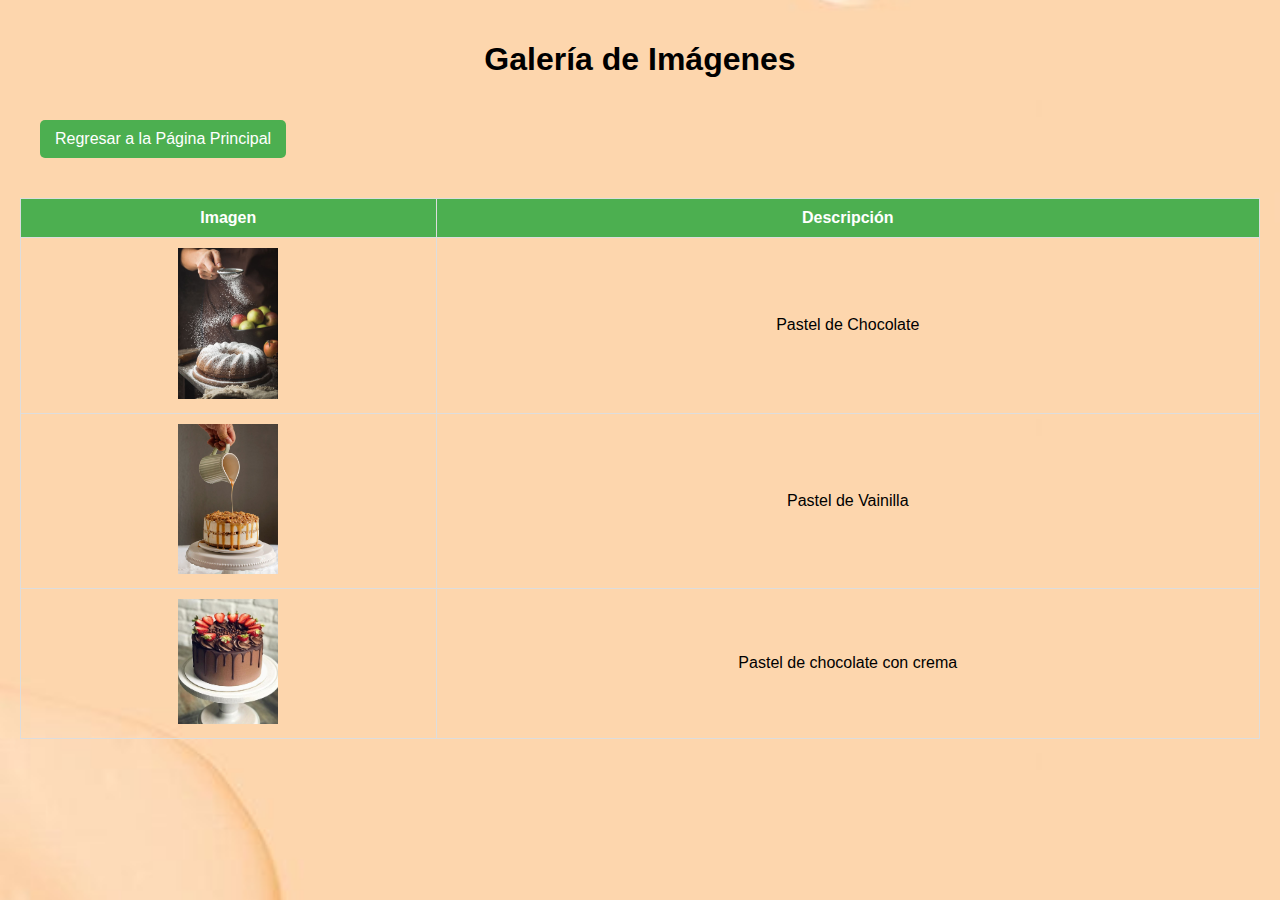
<file: pasteleria/galeria.html>
<!DOCTYPE html>
<html lang="es">
<head>
    <meta charset="UTF-8">
    <meta name="viewport" content="width=device-width, initial-scale=1.0">
    <link rel="stylesheet" href="styles.css">
    <title>Galería de Imágenes</title>
    <style>
        body {
            font-family: Arial, sans-serif;
            background-color: #f4f4f4;
            margin: 0;
            padding: 20px;
        }
        h1 {
            text-align: center;
        }
        table {
            width: 100%;
            border-collapse: collapse;
            margin: 20px 0;
        }
        th, td {
            padding: 10px;
            text-align: center;
            border: 1px solid #ddd;
        }
        th {
            background-color: #4CAF50;
            color: white;
        }
        img {
            width: 100px; /* Ajusta el tamaño de las imágenes */
            height: auto;
        }
        .boton-regreso {
            display: inline-block;
            margin: 20px;
            padding: 10px 15px;
            background-color: #4CAF50;
            color: white;
            text-decoration: none;
            border-radius: 5px;
        }
    </style>
</head>

<body>
    <h1>Galería de Imágenes</h1>
    
    <!-- Botón para regresar a la página principal -->
    <a href="index.html" class="boton-regreso">Regresar a la Página Principal</a>

    <table>
        <thead>
            <tr>
                <th>Imagen</th>
                <th>Descripción</th>
            </tr>
        </thead>
        <tbody>
            <tr>
                <td><img src="imagenes/pastel1.jpg" alt="Pastel 1"></td>
                <td>Pastel de Chocolate</td>
            </tr>
            <tr>
                <td><img src="imagenes/pastel2.jpg" alt="Pastel 2"></td>
                <td>Pastel de Vainilla</td>
            </tr>
            <tr>
                <td><img src="imagenes/pastel3.jpg" alt="Pastel 3"></td>
                <td>Pastel de chocolate con crema</td>
            </tr>
            <!-- Agrega más filas según sea necesario -->
        </tbody>
    </table>
</body>
</html>
</file>
<file: pasteleria/styles.css>
body { background-image: url(imagenes/fondo8.jpg);
    
    background-position: center center;
    background-repeat: no-repeat;
    background-size: cover;
    
    
    font-family: Arial, sans-serif;
    margin: 0;
    padding: 0;
    .container {
        max-width: 960px;
        margin: 0 auto;
      }
      
      @media (max-width: 768px) {
        .container {
          width: 90%;
        }
      }
}

header {
    
    background-position:center center;
    background-repeat: no-repeat;
    background-size: cover;
    background-attachment: fixed;
    color: white;
    padding: 10px 0;
    text-align: center;
}

nav ul {
    list-style-type: none;
    padding: 0;
}

nav ul li {
    display: inline;
    margin: 0 15px;
}

nav ul li a {
    color: white;
    text-decoration: none;
}

main {
    padding: 20px;
}

section {
    margin-bottom: 20px;
    padding: 15px;
    border: 1px solid #ccc;
}

footer {
    text-align: center;
    padding: 10px 0;
    background-color: #f1f1f1;
}
.n{
    background-image: url(imagenes/Fondo2.jpg);
    background-position:center center;
    background-repeat: no-repeat;
    background-size: cover;
    background-attachment: fixed;
}
.m{
    background-image: url(imagenes/fondo9.jpg);
    background-position: center center;
    background-repeat: no-repeat;
    background-size: cover;
    background-attachment: fixed;
    
    
}
.a{
    background-image: url(imagenes/fondo9.jpg);
    background-position: center center;
    background-repeat: no-repeat;
    background-size: cover;
    background-attachment: fixed;
    
}
.tabla1{    
    color: #ccc;
}
.tabla2{
    color:#412307;
}
.musica:hover{
    display: 15px;;
    padding: 15px;
    background: #B76717;
}
.juegos:hover{
    display: 15px;
    padding: 15px;
    background: #707a0a;
}
.contactos:hover{
    display: 15px;
    padding: 15px;
    background-color: #746b6bcd;
}
.h2{
    color: #412307;
}
.h21{
    color: #ccc;
}
.titulo{
    color: hsl(0, 90%, 36%);
}
   /* Estilo opcional para el botón */
   .boton-compras {
    display: inline-block;
    margin: 10px;
    padding: 10px 15px;
    background-color: #4CAF50; /* Color de fondo */
    color: white; /* Color del texto */
    text-decoration: none; /* Sin subrayado */
    border-radius: 5px; /* Bordes redondeados */
}
.boton-compras img {
    vertical-align: middle; /* Alineación vertical de la imagen */
    margin-right: 5px; /* Espacio entre la imagen y el texto */
}
</file>
